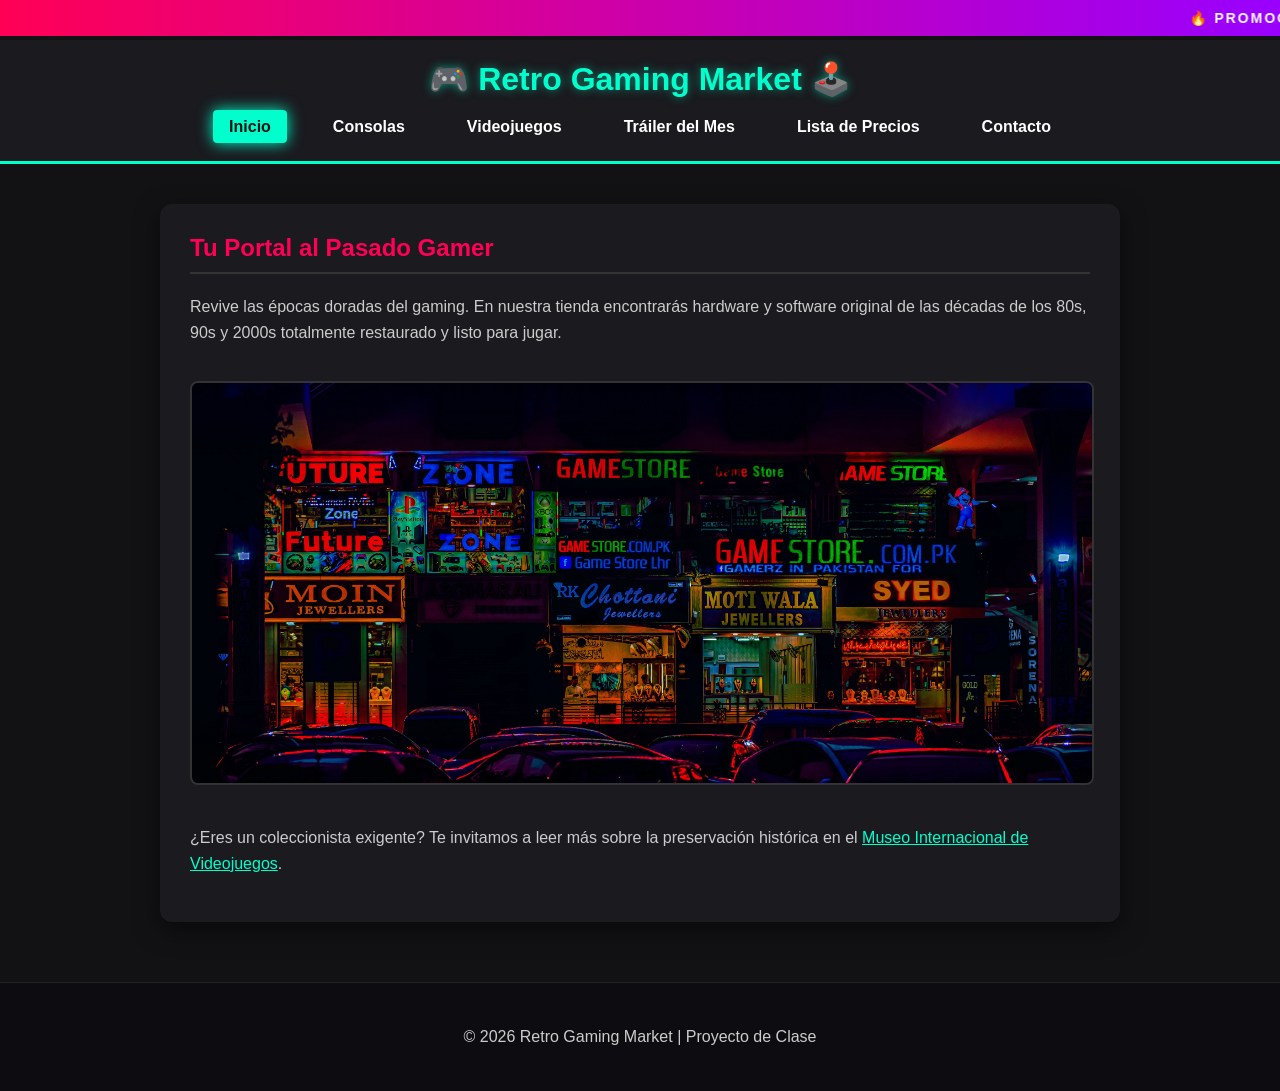
<file: index.html>
<!DOCTYPE html>
<html lang="es">
<head>
<meta charset="UTF-8">
<title>Retro Gaming Market - Inicio</title>
<link rel="stylesheet" href="styles.css">
</head>
<body>
<marquee class="marquesina-alerta" behavior="scroll" direction="left">🔥 PROMOCION DE VIDEOJUEGOS POR SER SABADO Y DOMINGO🔥</marquee>
<header>
<h1>🎮 Retro Gaming Market 🕹️</h1>
<nav>
<ul class="menu">
<li><a href="index.html" class="activo">Inicio</a></li>
<li><a href="consolas.html">Consolas</a></li>
<li><a href="juegos.html">Videojuegos</a></li>
<li><a href="trailer.html">Tráiler del Mes</a></li>
<li><a href="precios.html">Lista de Precios</a></li>
<li><a href="contacto.html">Contacto</a></li>
</ul>
</nav>
</header>
<main class="contenedor">
<h2>Tu Portal al Pasado Gamer</h2>
<p>Revive las épocas doradas del gaming. En nuestra tienda encontrarás hardware y software original de las décadas de los 80s, 90s y 2000s totalmente restaurado y listo para jugar.</p>
<img src="imagenes/jahanzeb-ahsan-7gSgXv-MqGI-unsplash.jpg" alt="Consolas de videojuegos clásicas" class="img-tienda">
<p>¿Eres un coleccionista exigente? Te invitamos a leer más sobre la preservación histórica en el <a href="https://es.wikipedia.org/wiki/Historia_de_los_videojuegos="_blank" class="link-externo">Museo Internacional de Videojuegos</a>.</p>
</main>
<footer><p>&copy; 2026 Retro Gaming Market | Proyecto de Clase</p></footer>
</body>
</html>
</file>
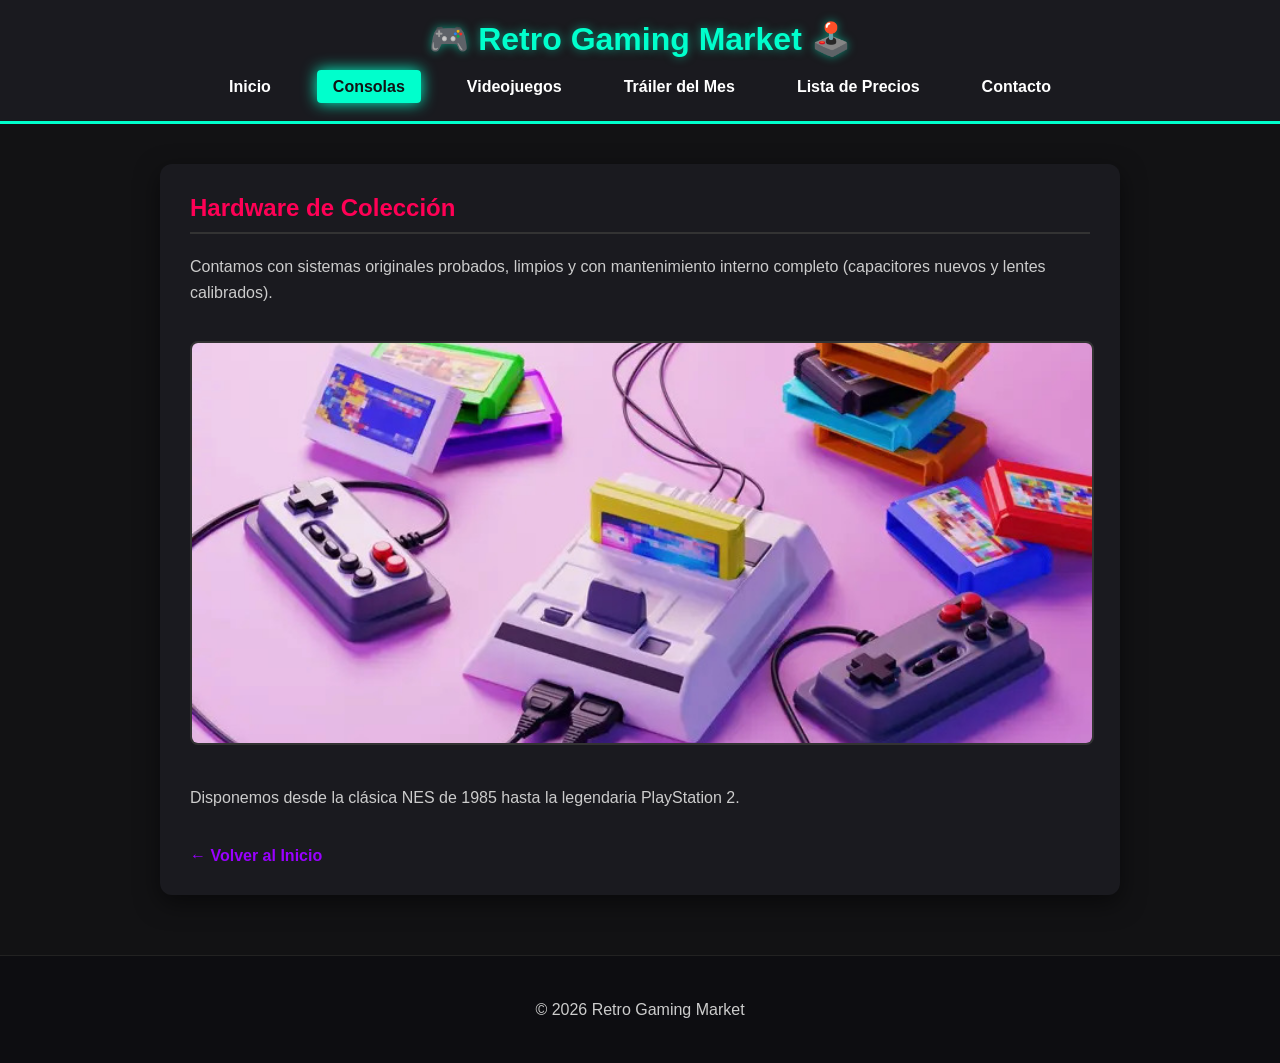
<file: consolas.html>
<!DOCTYPE html>
<html lang="es">
<head>
<meta charset="UTF-8">
<title>Retro Gaming Market - Consolas</title>
<link rel="stylesheet" href="styles.css">
</head>
<body>
<header>
<h1>🎮 Retro Gaming Market 🕹️</h1>
<nav>
<ul class="menu">
<li><a href="index.html">Inicio</a></li>
<li><a href="consolas.html" class="activo">Consolas</a></li>
<li><a href="juegos.html">Videojuegos</a></li>
<li><a href="trailer.html">Tráiler del Mes</a></li>
<li><a href="precios.html">Lista de Precios</a></li>
<li><a href="contacto.html">Contacto</a></li>
</ul>
</nav>
</header>
<main class="contenedor">
<h2>Hardware de Colección</h2>
<p>Contamos con sistemas originales probados, limpios y con mantenimiento interno completo (capacitores nuevos y lentes calibrados).</p>
<img src="imagenes/D_NQ_954523-MLA72205869627_102023-OO.jpg" alt="Consola retro arcade" class="img-tienda">
<p>Disponemos desde la clásica NES de 1985 hasta la legendaria PlayStation 2.</p>
<a href="index.html" class="volver-inicio">← Volver al Inicio</a>
</main>
<footer><p>&copy; 2026 Retro Gaming Market</p></footer>
</body>
</html>
</file>
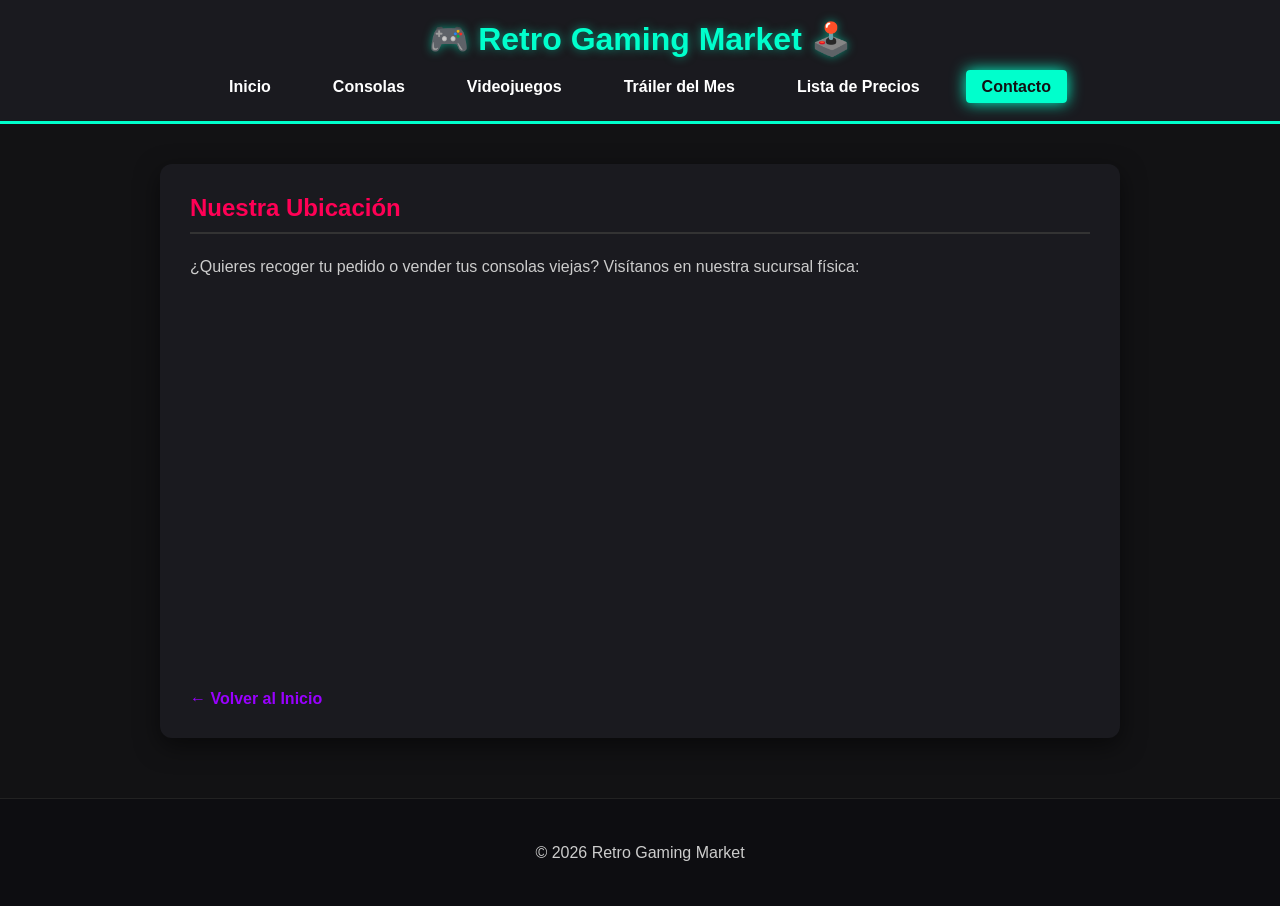
<file: contacto.html>
<!DOCTYPE html>
<html lang="es">
<head>
<meta charset="UTF-8">
<title>Retro Gaming Market - Contacto</title>
<link rel="stylesheet" href="styles.css">
</head>
<body>
<header>
<h1>🎮 Retro Gaming Market 🕹️</h1>
<nav>
<ul class="menu">
<li><a href="index.html">Inicio</a></li>
<li><a href="consolas.html">Consolas</a></li>
<li><a href="juegos.html">Videojuegos</a></li>
<li><a href="trailer.html">Tráiler del Mes</a></li>
<li><a href="precios.html">Lista de Precios</a></li>
<li><a href="contacto.html" class="activo">Contacto</a></li>
</ul>
</nav>
</header>
<main class="contenedor">
<h2>Nuestra Ubicación</h2>
<p>¿Quieres recoger tu pedido o vender tus consolas viejas? Visítanos en nuestra sucursal física:</p>
<!-- Google Maps Iframe -->
<iframe class="mapa-iframe" src="https://www.google.com/maps/embed?pb=!1m18!1m12!1m3!1d3487.3524584223296!2d-105.4715873244199!3d28.196568275904304!2m3!1f0!2f0!3f0!3m2!1i1024!2i768!4f13.1!3m3!1m2!1s0x0%3A0x0!2zMjjCsDExJzQ3LjYiTiAxMDXCsDI4JzA4LjciVw!5e0!3m2!1ses!2smx!4v1710000000000!5m2!1ses!2smx" allowfullscreen="" loading="lazy" referrerpolicy="no-referrer-when-downgrade"></iframe>
<br>
<a href="index.html" class="volver-inicio">← Volver al Inicio</a>
</main>
<footer><p>&copy; 2026 Retro Gaming Market</p></footer>
</body>
</html>
</file>
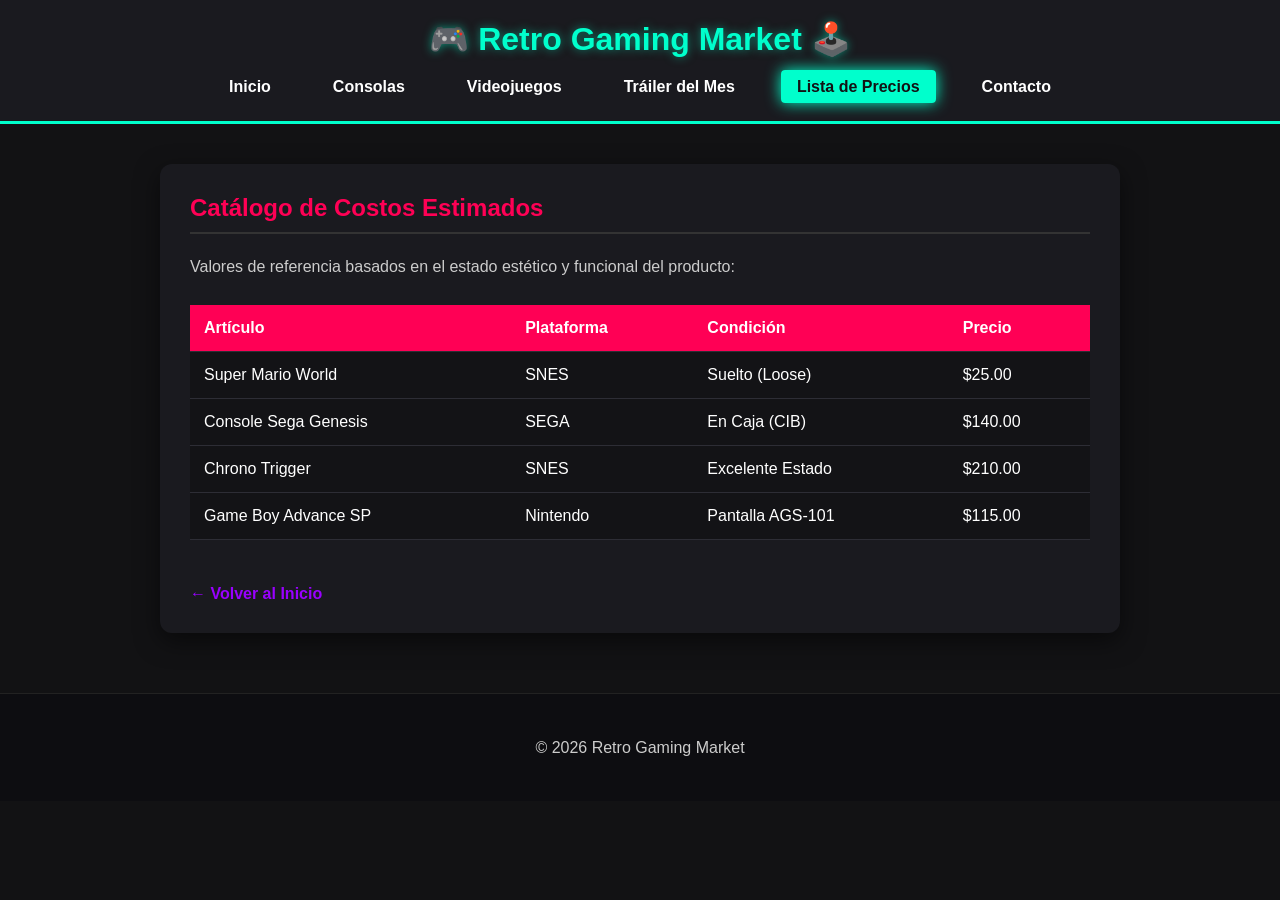
<file: precios.html>
<!DOCTYPE html>
<html lang="es">
<head>
<meta charset="UTF-8">
<title>Retro Gaming Market - Precios</title>
<link rel="stylesheet" href="styles.css">
</head>
<body>
<header>
<h1>🎮 Retro Gaming Market 🕹️</h1>
<nav>
<ul class="menu">
<li><a href="index.html">Inicio</a></li>
<li><a href="consolas.html">Consolas</a></li>
<li><a href="juegos.html">Videojuegos</a></li>
<li><a href="trailer.html">Tráiler del Mes</a></li>
<li><a href="precios.html" class="activo">Lista de Precios</a></li>
<li><a href="contacto.html">Contacto</a></li>
</ul>
</nav>
</header>

<main class="contenedor">
<h2>Catálogo de Costos Estimados</h2>
 <p>Valores de referencia basados en el estado estético y funcional del producto:</p>
<!-- Etiqueta de Tabla -->
<table>
<thead>
<tr>
<th>Artículo</th>
<th>Plataforma</th>
<th>Condición</th>
<th>Precio</th>
</tr>
</thead>
<tbody>
<tr>
<td>Super Mario World</td>
<td>SNES</td>
<td>Suelto (Loose)</td>
<td>$25.00</td>
</tr>
<tr>
<td>Console Sega Genesis</td>
<td>SEGA</td>
<td>En Caja (CIB)</td>
<td>$140.00</td>
</tr>
<tr>
<td>Chrono Trigger</td>
<td>SNES</td>
<td>Excelente Estado</td>
<td>$210.00</td>
</tr>
<tr>
<td>Game Boy Advance SP</td>
<td>Nintendo</td>
<td>Pantalla AGS-101</td>
<td>$115.00</td>
</tr>
</tbody>
</table>
<a href="index.html" class="volver-inicio">← Volver al Inicio</a>
</main>
<footer><p>&copy; 2026 Retro Gaming Market</p></footer>
</body>
</html>
</file>
<file: styles.css>
/* --- Estilos Básicos: Fuentes y Colores --- */
body {
font-family: 'Segoe UI', Tahoma, Geneva, Verdana, sans-serif;
background-color: #121214;
color: #ffffff;
margin: 0;
padding: 0;
}

/* --- Marquesina --- */
.marquesina-alerta {
background: linear-gradient(90deg, #ff0055, #9900ff);
color: #fff;
font-weight: bold;
padding: 10px 0;
font-size: 14px;
letter-spacing: 2px;
}

/* --- Encabezado y Menú de Navegación --- */
header {
background-color: #1a1a1f;
padding: 20px;
text-align: center;
border-bottom: 3px solid #00ffcc;
}

header h1 {
margin: 0 0 15px 0;
color: #00ffcc;
text-shadow: 0 0 10px rgba(0, 255, 204, 0.5);
}

.menu {
list-style: none;
padding: 0;
margin: 0;
display: flex; /* Posición en fila */
justify-content: center;
flex-wrap: wrap;
}

.menu li {
margin: 5px 15px;
}

.menu a {
color: #ffffff;
text-decoration: none;
font-weight: bold;
font-size: 16px;
padding: 8px 16px;
border-radius: 4px;
transition: 0.3s;
}

.menu a:hover, .menu a.activo {
background-color: #00ffcc;
color: #121214;
box-shadow: 0 0 15px #00ffcc;
}

/* --- Estructura, Márgenes y Posiciones --- */
.contenedor {
max-width: 900px;
margin: 40px auto; /* Centrado con márgenes arriba/abajo */
padding: 30px;
background-color: #1a1a1f;
border-radius: 12px;
box-shadow: 0 8px 24px rgba(0,0,0,0.5);
}

h2 {
color: #ff0055;
border-bottom: 2px solid #333;
padding-bottom: 10px;
margin-top: 0;
}

p {
line-height: 1.6;
color: #cccccc;
}

/* --- Estilos de Imágenes y Videos --- */
.img-tienda {
width: 100%;
max-height: 400px;
object-fit: cover;
border-radius: 8px;
margin: 20px 0;
border: 2px solid #333;
}

.video-tienda {
width: 100%;
border-radius: 8px;
margin: 20px 0;
box-shadow: 0 0 15px rgba(153, 0, 255, 0.5);
}

/* --- Tablas --- */
table {
width: 100%;
border-collapse: collapse;
margin: 25px 0;
background-color: #131316;
}

th, td {
padding: 14px;
text-align: left;
border-bottom: 1px solid #2d2d35;
}

th {
background-color: #ff0055;
color: white;
}

tr:hover {
background-color: #25252b;
}

/* --- Iframe (Google Maps) --- */
.mapa-iframe {
width: 100%;
height: 350px;
border: 0;
border-radius: 8px;
margin-top: 20px;
}

/* --- Hipervínculos --- */
a.link-externo {
color: #00ffcc;
text-decoration: underline;
}

a.link-externo:hover {
color: #ff0055;
}

.volver-inicio {
display: inline-block;
margin-top: 20px;
color: #9900ff;
text-decoration: none;
font-weight: bold;
}

/* --- Pie de Página --- */
footer {
text-align: center;
padding: 25px;
background-color: #0d0d11;
color: #666;
margin-top: 60px;
border-top: 1px solid #222;
}
</file>
